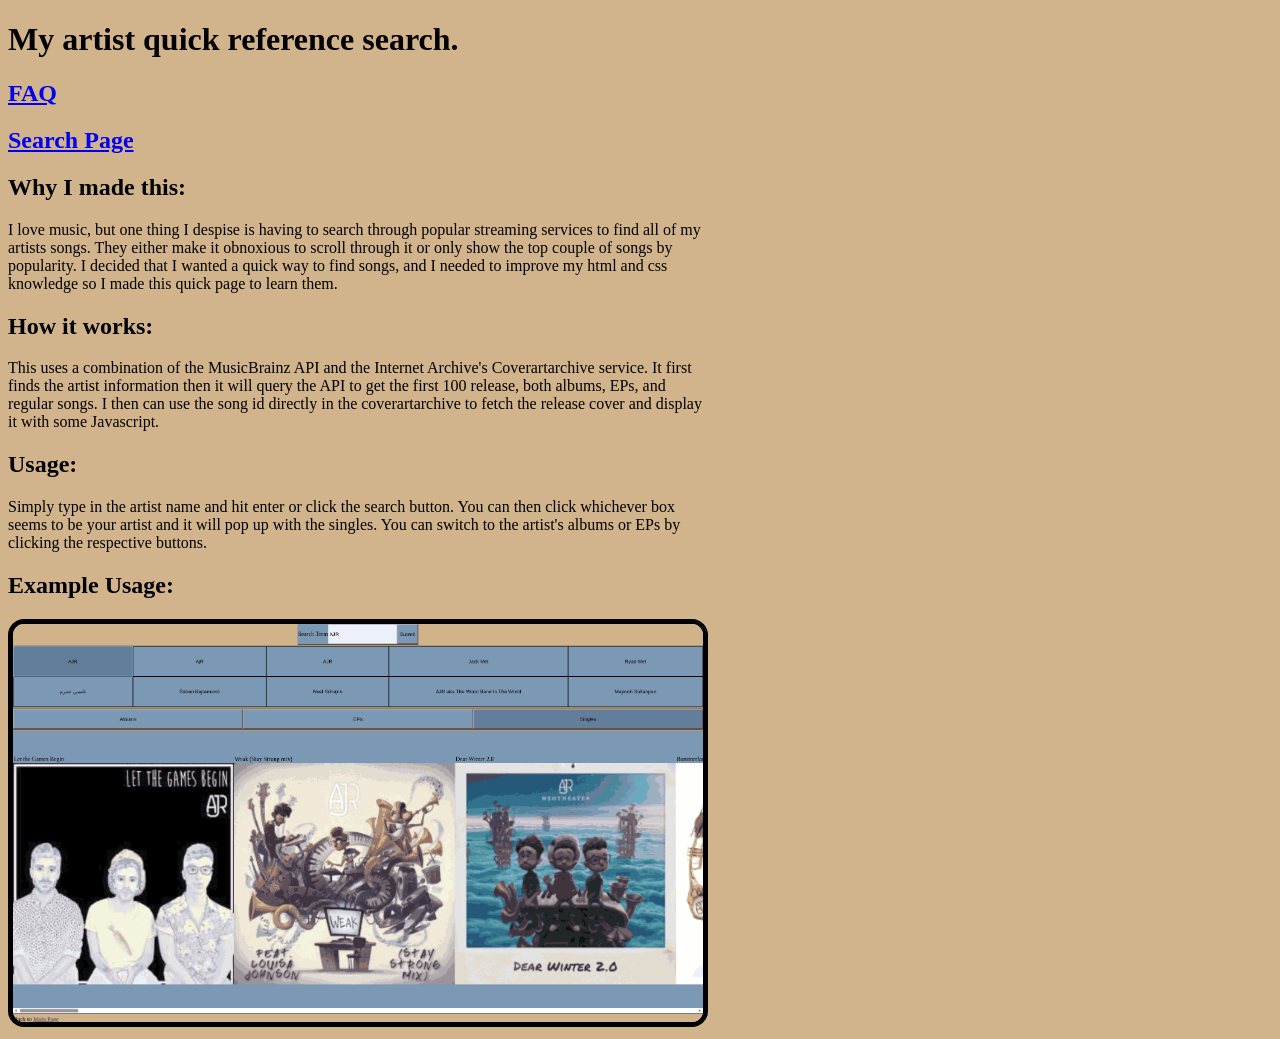
<file: index.html>
<!doctype html>
<html lang="en">
    <head>
        <meta charset="UTF-8" />
        <meta name="viewport" content="width=device-width, initial-scale=1.0" />
        <title>Home</title>
        <link rel="stylesheet" href="main.css" />
    </head>

    <main>
        <h1>My artist quick reference search.</h1>
        <h2><a href="FAQ.html">FAQ</a></h2>
        <h2><a href="search.html">Search Page</a></h2>
        <h2>Why I made this:</h2>
        <p>
            I love music, but one thing I despise is having to search through
            popular streaming services to find all of my artists songs. They
            either make it obnoxious to scroll through it or only show the top
            couple of songs by popularity. I decided that I wanted a quick way
            to find songs, and I needed to improve my html and css knowledge so
            I made this quick page to learn them.
        </p>
        <h2>How it works:</h2>
        <p>
            This uses a combination of the MusicBrainz API and the Internet
            Archive's Coverartarchive service. It first finds the artist
            information then it will query the API to get the first 100 release,
            both albums, EPs, and regular songs. I then can use the song id
            directly in the coverartarchive to fetch the release cover and
            display it with some Javascript.
        </p>
        <h2>Usage:</h2>
        <p>
            Simply type in the artist name and hit enter or click the search
            button. You can then click whichever box seems to be your artist and
            it will pop up with the singles. You can switch to the artist's
            albums or EPs by clicking the respective buttons.
        </p>
        <h2>Example Usage:</h2>
        <img src="photos/Demonstration.png" />
    </main>
</html>
</file>
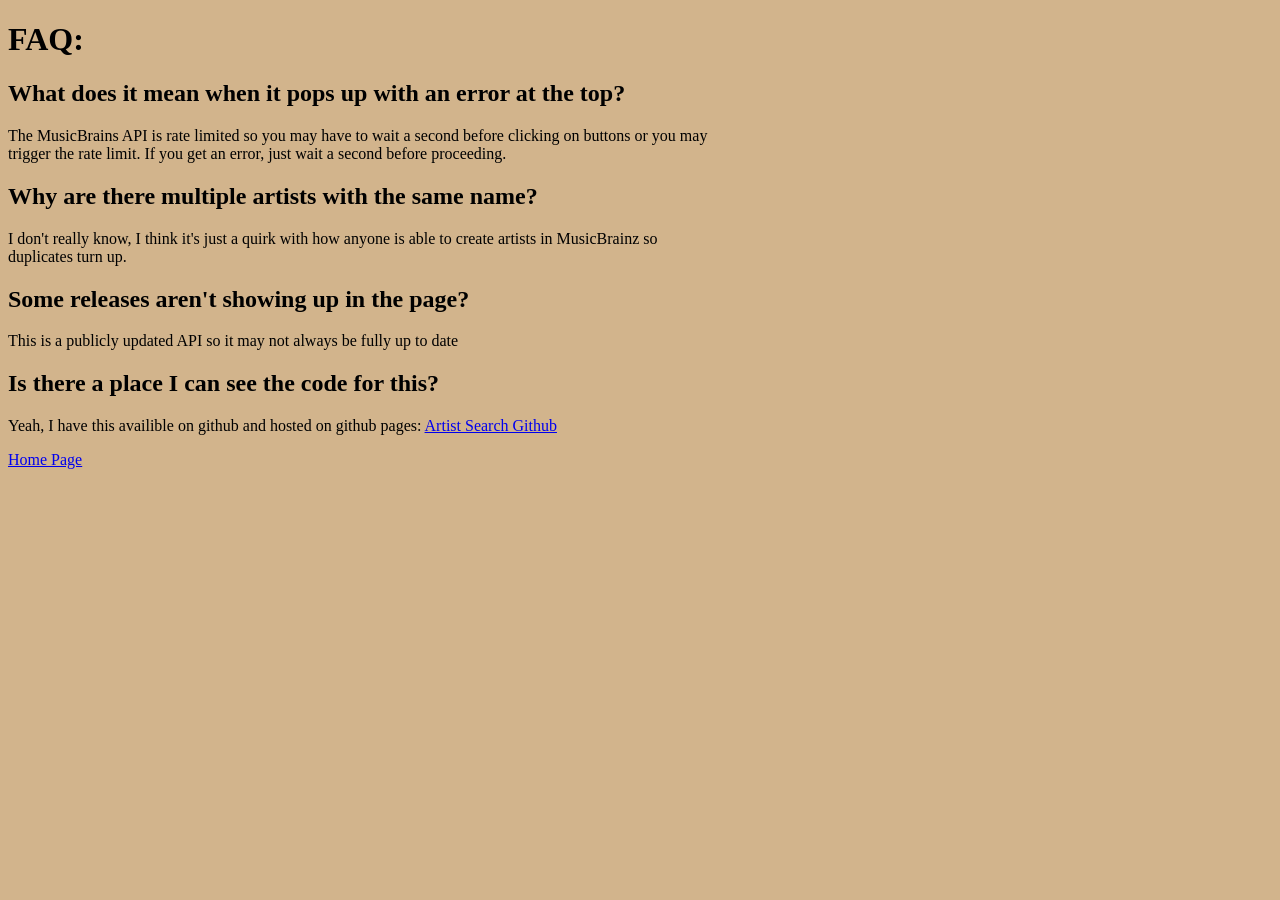
<file: FAQ.html>
<!doctype html>
<html lang="en">
    <head>
        <meta charset="UTF-8" />
        <meta name="viewport" content="width=device-width, initial-scale=1.0" />
        <title>Home</title>
        <link rel="stylesheet" href="main.css" />
    </head>

    <main>
        <h1>FAQ:</h1>
        <h2>What does it mean when it pops up with an error at the top?</h2>
        <p>
            The MusicBrains API is rate limited so you may have to wait a second
            before clicking on buttons or you may trigger the rate limit. If you
            get an error, just wait a second before proceeding.
        </p>
        <h2>Why are there multiple artists with the same name?</h2>
        <p>
            I don't really know, I think it's just a quirk with how anyone is
            able to create artists in MusicBrainz so duplicates turn up.
        </p>
        <h2>Some releases aren't showing up in the page?</h2>
        <p>
            This is a publicly updated API so it may not always be fully up to
            date
        </p>
        <h2>Is there a place I can see the code for this?</h2>
        <p>Yeah, I have this availible on github and hosted on github pages: <a href="https://github.com/ultimatebeige/ArtistSearch">Artist Search Github</a></p>
        <p><a href="index.html">Home Page</a></p>
    </main>
</html>
</file>
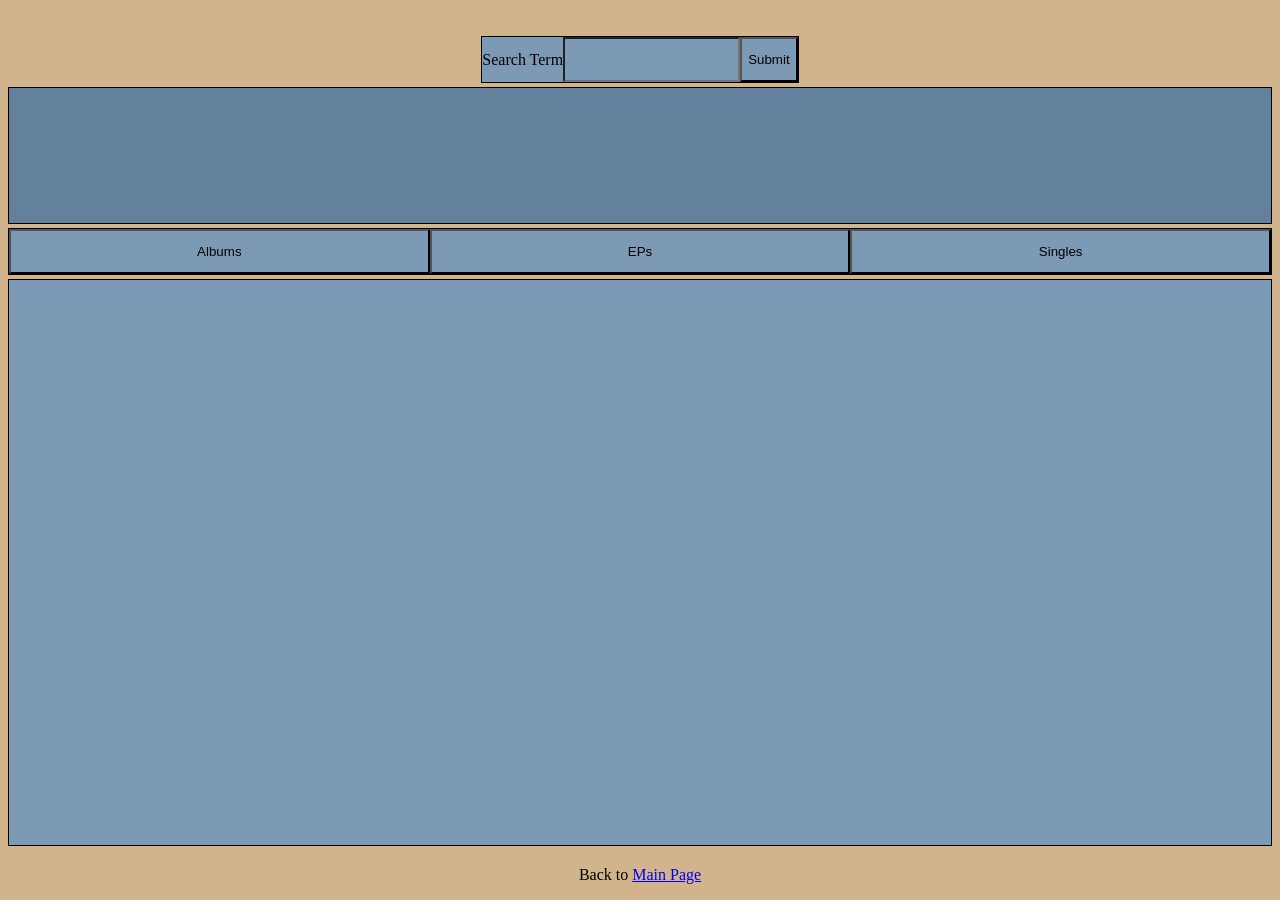
<file: search.html>
<!doctype html>
<html lang="en">
    <head>
        <meta charset="UTF-8" />
        <meta name="viewport" content="width=device-width, initial-scale=1.0" />
        <title>Artist Search</title>
        <script src="lib/jquery-4.0.0.min.js"></script>
        <script src="script.js" defer></script>
        <link rel="stylesheet" href="search.css" />
    </head>

    <body>
        <main>
            <p id="error-display"></p>
            <form id="artist-form">
                <label for="form-input-artist">Search Term</label>
                <input type="text" id="form-input-artist" name="search-term" />
                <input type="submit" />
            </form>
            <!--
            <form id="album-form">
                <label for="form-input-album">Search Term</label>
                <input
                    type="text"
                    id="form-input-album"
                    name="search-term"
                /><br />
                <input type="submit" />
            </form>
            -->
            <aside id="artist-display"></aside>
            <div id="release-buttons">
                <button
                    class="release-type-button"
                    onclick="offButtons('#release-display', this)"
                >
                    Albums
                </button>
                <button
                    class="release-type-button"
                    onclick="offButtons('#ep-display', this)"
                >
                    EPs
                </button>
                <button
                    class="release-type-button"
                    id="single-button"
                    onclick="offButtons('#single-display', this)"
                >
                    Singles
                </button>
            </div>
            <div id="release-display">
                <div id="album-display"></div>
                <div id="ep-display"></div>
                <div id="single-display"></div>
            </div>
            <p>Back to <a href="index.html">Main Page</a></p>
        </main>
    </body>
</html>
</file>
<file: main.css>
html {
    background-color: #d2b48c;
}

img {
    width: 100%;
    border-radius: 16px;
    border-color: black;
    border-width: 5px;
    border-style: solid;
    box-sizing: border-box;
}

@media (min-width: 700px) {
    p {
        width: 700px;
    }

    img {
        width: 700px;
    }
}
</file>
<file: search.css>
html {
    /* background-color: black; */
    background-color: #d2b48c;
    height: 100dvh;
}

html,
body {
    margin-top: 0;
    margin-bottom: 0;
}

main {
    display: flex;
    flex-direction: column;
    height: 100dvh;
    overflow: hidden;
    min-height: 0;
    gap: 4px;
}

#artist-display {
    display: grid;
    grid-template-columns: repeat(5, auto);
    grid-template-rows: 7.5vh 7.5vh;
}

#artist-display,
.active-button {
    background-color: #63809c !important;
}

#artist-display,
#artist-form,
#release-buttons,
#release-display {
    overflow: hidden;
    border: 1px solid black;
}

button,
#release-display,
#artist-form *,
#artist-form *:focus,
#artist-form *:active {
    background-color: #7c99b6;
}

.artist-button {
    overflow-y: hidden;
    border: 1px solid black;
}

#release-buttons {
    display: flex;
    height: 5vh;
}

.release-type-button {
    flex: 1;
}

#album-display,
#ep-display,
#single-display {
    display: flex;
    overflow-x: inherit;
    overflow-y: inherit;
    flex-direction: inherit;
    flex-wrap: inherit;
}

p {
    font-size: 0.8em;
    align-self: center;
}

.release-container {
    display: flex;
    flex-direction: column;
    justify-content: center;
}

#artist-form {
    align-self: center;
    height: 5vh;
    display: flex;
}

#artist-form label {
    display: flex;
    justify-content: center;
    align-items: center;
}

#release-display {
    flex: 1 1 0;
    min-height: 0;
    overflow-y: auto;
    display: flex;
    flex-direction: column;
}

@media (orientation: landscape) {
    #release-display {
        overflow-x: auto;
        overflow-y: visible;
        display: flex;
        flex-direction: row;
        flex-wrap: nowrap;
    }

    .release-container {
        height: 100%;
    }

    .release-container img {
        height: 80%;
    }
}

@media (min-height: 450px) {
    p {
        font-size: 1em;
    }
}
</file>
